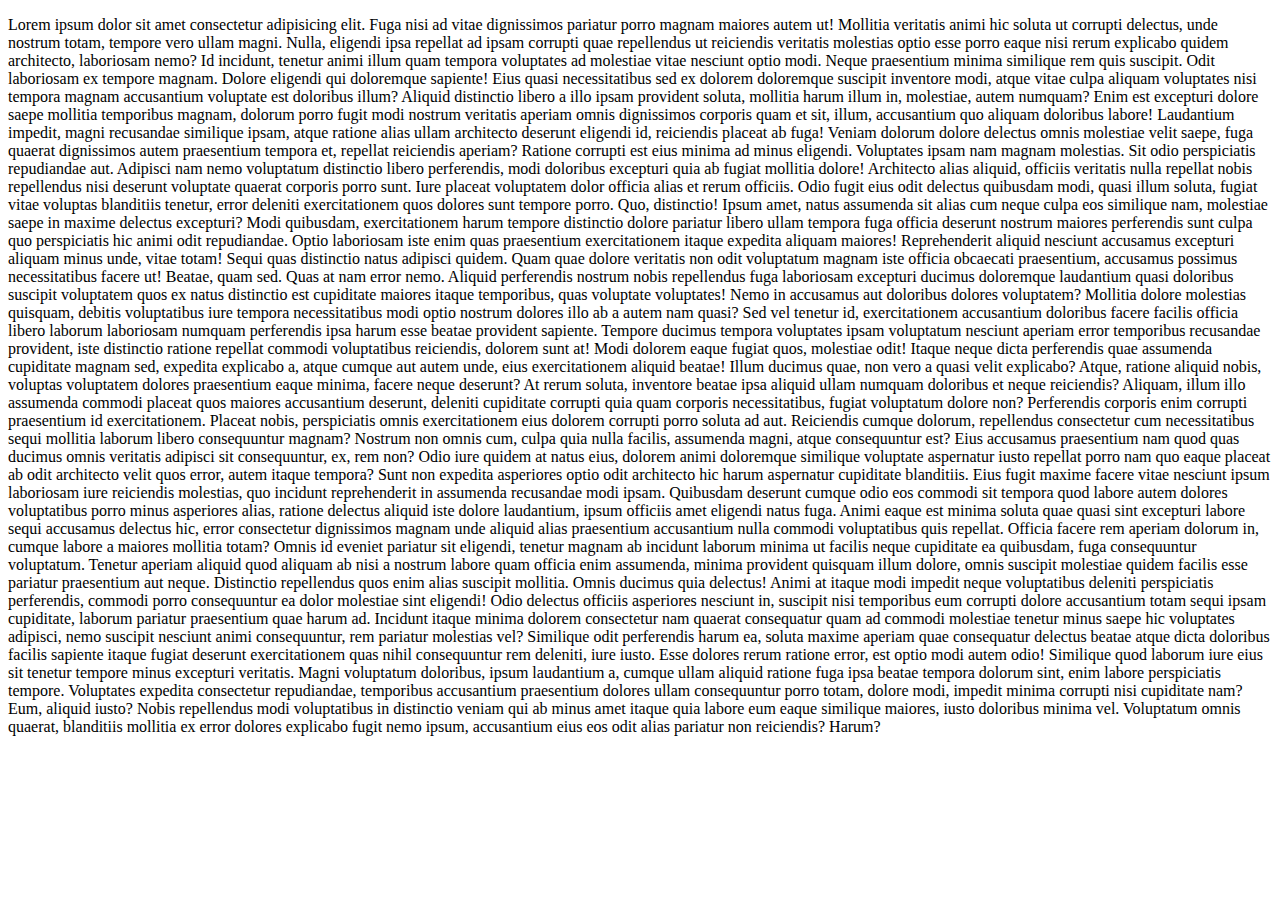
<file: airbnb-copy/second.html>
<!DOCTYPE html>
<html lang="en">
<head>
    <meta charset="UTF-8">
    <meta name="viewport" content="width=device-width, initial-scale=1.0">
    <title>Document</title>
</head>
<body>
    <p>Lorem ipsum dolor sit amet consectetur adipisicing elit. Fuga nisi ad vitae dignissimos pariatur porro magnam maiores autem ut! Mollitia veritatis animi hic soluta ut corrupti delectus, unde nostrum totam, tempore vero ullam magni. Nulla, eligendi ipsa repellat ad ipsam corrupti quae repellendus ut reiciendis veritatis molestias optio esse porro eaque nisi rerum explicabo quidem architecto, laboriosam nemo? Id incidunt, tenetur animi illum quam tempora voluptates ad molestiae vitae nesciunt optio modi. Neque praesentium minima similique rem quis suscipit. Odit laboriosam ex tempore magnam. Dolore eligendi qui doloremque sapiente! Eius quasi necessitatibus sed ex dolorem doloremque suscipit inventore modi, atque vitae culpa aliquam voluptates nisi tempora magnam accusantium voluptate est doloribus illum? Aliquid distinctio libero a illo ipsam provident soluta, mollitia harum illum in, molestiae, autem numquam? Enim est excepturi dolore saepe mollitia temporibus magnam, dolorum porro fugit modi nostrum veritatis aperiam omnis dignissimos corporis quam et sit, illum, accusantium quo aliquam doloribus labore! Laudantium impedit, magni recusandae similique ipsam, atque ratione alias ullam architecto deserunt eligendi id, reiciendis placeat ab fuga! Veniam dolorum dolore delectus omnis molestiae velit saepe, fuga quaerat dignissimos autem praesentium tempora et, repellat reiciendis aperiam? Ratione corrupti est eius minima ad minus eligendi. Voluptates ipsam nam magnam molestias. Sit odio perspiciatis repudiandae aut. Adipisci nam nemo voluptatum distinctio libero perferendis, modi doloribus excepturi quia ab fugiat mollitia dolore! Architecto alias aliquid, officiis veritatis nulla repellat nobis repellendus nisi deserunt voluptate quaerat corporis porro sunt. Iure placeat voluptatem dolor officia alias et rerum officiis. Odio fugit eius odit delectus quibusdam modi, quasi illum soluta, fugiat vitae voluptas blanditiis tenetur, error deleniti exercitationem quos dolores sunt tempore porro. Quo, distinctio! Ipsum amet, natus assumenda sit alias cum neque culpa eos similique nam, molestiae saepe in maxime delectus excepturi? Modi quibusdam, exercitationem harum tempore distinctio dolore pariatur libero ullam tempora fuga officia deserunt nostrum maiores perferendis sunt culpa quo perspiciatis hic animi odit repudiandae. Optio laboriosam iste enim quas praesentium exercitationem itaque expedita aliquam maiores! Reprehenderit aliquid nesciunt accusamus excepturi aliquam minus unde, vitae totam! Sequi quas distinctio natus adipisci quidem. Quam quae dolore veritatis non odit voluptatum magnam iste officia obcaecati praesentium, accusamus possimus necessitatibus facere ut! Beatae, quam sed. Quas at nam error nemo. Aliquid perferendis nostrum nobis repellendus fuga laboriosam excepturi ducimus doloremque laudantium quasi doloribus suscipit voluptatem quos ex natus distinctio est cupiditate maiores itaque temporibus, quas voluptate voluptates! Nemo in accusamus aut doloribus dolores voluptatem? Mollitia dolore molestias quisquam, debitis voluptatibus iure tempora necessitatibus modi optio nostrum dolores illo ab a autem nam quasi? Sed vel tenetur id, exercitationem accusantium doloribus facere facilis officia libero laborum laboriosam numquam perferendis ipsa harum esse beatae provident sapiente. Tempore ducimus tempora voluptates ipsam voluptatum nesciunt aperiam error temporibus recusandae provident, iste distinctio ratione repellat commodi voluptatibus reiciendis, dolorem sunt at! Modi dolorem eaque fugiat quos, molestiae odit! Itaque neque dicta perferendis quae assumenda cupiditate magnam sed, expedita explicabo a, atque cumque aut autem unde, eius exercitationem aliquid beatae! Illum ducimus quae, non vero a quasi velit explicabo? Atque, ratione aliquid nobis, voluptas voluptatem dolores praesentium eaque minima, facere neque deserunt? At rerum soluta, inventore beatae ipsa aliquid ullam numquam doloribus et neque reiciendis? Aliquam, illum illo assumenda commodi placeat quos maiores accusantium deserunt, deleniti cupiditate corrupti quia quam corporis necessitatibus, fugiat voluptatum dolore non? Perferendis corporis enim corrupti praesentium id exercitationem. Placeat nobis, perspiciatis omnis exercitationem eius dolorem corrupti porro soluta ad aut. Reiciendis cumque dolorum, repellendus consectetur cum necessitatibus sequi mollitia laborum libero consequuntur magnam? Nostrum non omnis cum, culpa quia nulla facilis, assumenda magni, atque consequuntur est? Eius accusamus praesentium nam quod quas ducimus omnis veritatis adipisci sit consequuntur, ex, rem non? Odio iure quidem at natus eius, dolorem animi doloremque similique voluptate aspernatur iusto repellat porro nam quo eaque placeat ab odit architecto velit quos error, autem itaque tempora? Sunt non expedita asperiores optio odit architecto hic harum aspernatur cupiditate blanditiis. Eius fugit maxime facere vitae nesciunt ipsum laboriosam iure reiciendis molestias, quo incidunt reprehenderit in assumenda recusandae modi ipsam. Quibusdam deserunt cumque odio eos commodi sit tempora quod labore autem dolores voluptatibus porro minus asperiores alias, ratione delectus aliquid iste dolore laudantium, ipsum officiis amet eligendi natus fuga. Animi eaque est minima soluta quae quasi sint excepturi labore sequi accusamus delectus hic, error consectetur dignissimos magnam unde aliquid alias praesentium accusantium nulla commodi voluptatibus quis repellat. Officia facere rem aperiam dolorum in, cumque labore a maiores mollitia totam? Omnis id eveniet pariatur sit eligendi, tenetur magnam ab incidunt laborum minima ut facilis neque cupiditate ea quibusdam, fuga consequuntur voluptatum. Tenetur aperiam aliquid quod aliquam ab nisi a nostrum labore quam officia enim assumenda, minima provident quisquam illum dolore, omnis suscipit molestiae quidem facilis esse pariatur praesentium aut neque. Distinctio repellendus quos enim alias suscipit mollitia. Omnis ducimus quia delectus! Animi at itaque modi impedit neque voluptatibus deleniti perspiciatis perferendis, commodi porro consequuntur ea dolor molestiae sint eligendi! Odio delectus officiis asperiores nesciunt in, suscipit nisi temporibus eum corrupti dolore accusantium totam sequi ipsam cupiditate, laborum pariatur praesentium quae harum ad. Incidunt itaque minima dolorem consectetur nam quaerat consequatur quam ad commodi molestiae tenetur minus saepe hic voluptates adipisci, nemo suscipit nesciunt animi consequuntur, rem pariatur molestias vel? Similique odit perferendis harum ea, soluta maxime aperiam quae consequatur delectus beatae atque dicta doloribus facilis sapiente itaque fugiat deserunt exercitationem quas nihil consequuntur rem deleniti, iure iusto. Esse dolores rerum ratione error, est optio modi autem odio! Similique quod laborum iure eius sit tenetur tempore minus excepturi veritatis. Magni voluptatum doloribus, ipsum laudantium a, cumque ullam aliquid ratione fuga ipsa beatae tempora dolorum sint, enim labore perspiciatis tempore. Voluptates expedita consectetur repudiandae, temporibus accusantium praesentium dolores ullam consequuntur porro totam, dolore modi, impedit minima corrupti nisi cupiditate nam? Eum, aliquid iusto? Nobis repellendus modi voluptatibus in distinctio veniam qui ab minus amet itaque quia labore eum eaque similique maiores, iusto doloribus minima vel. Voluptatum omnis quaerat, blanditiis mollitia ex error dolores explicabo fugit nemo ipsum, accusantium eius eos odit alias pariatur non reiciendis? Harum?</p>
</body>
</html>
</file>
